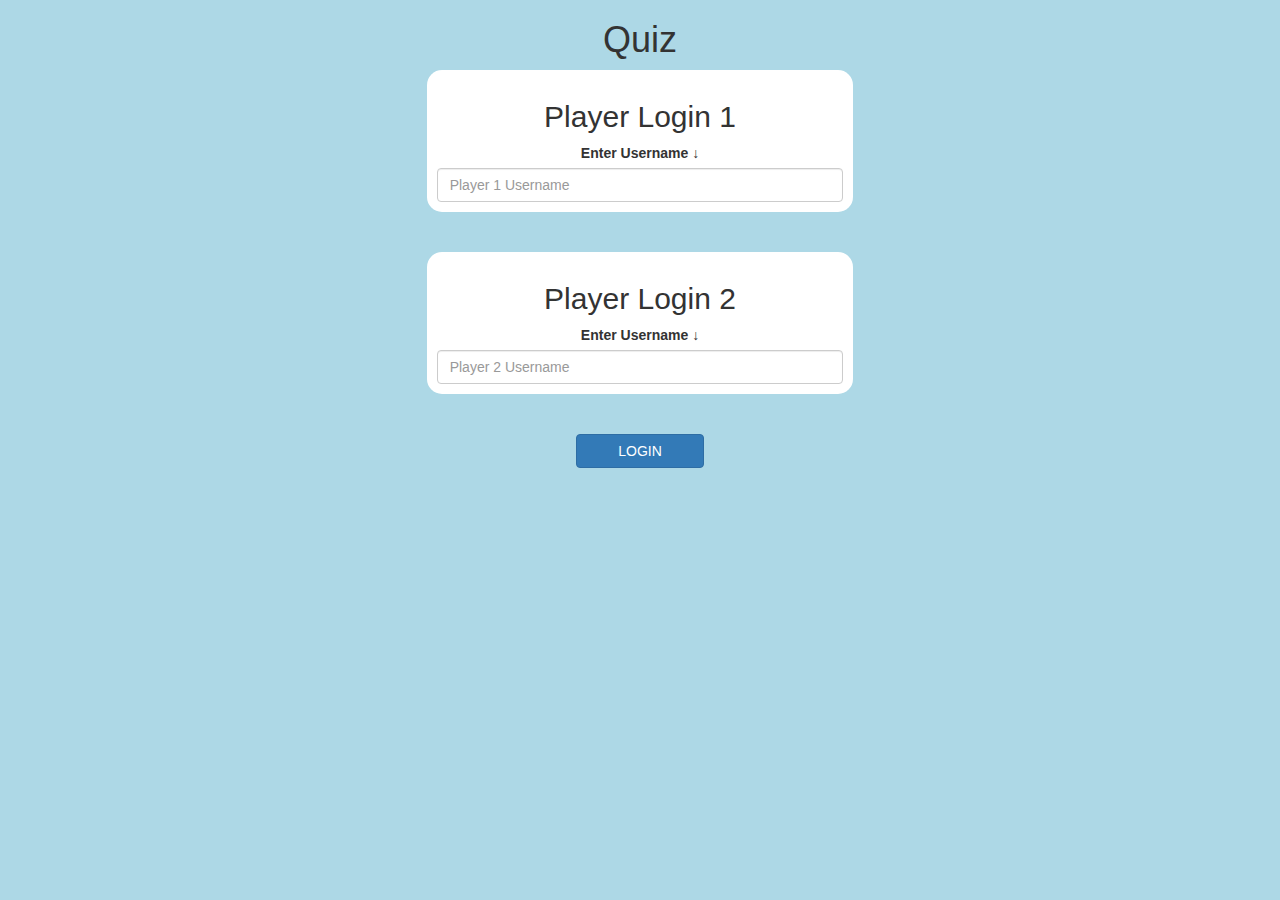
<file: index.html>
<!DOCTYPE html>
<html>
<head>
	<title> Math Quiz Game </title>

<meta name="viewport" content="width=device-width, initial-scale=1">
<link rel="stylesheet" href="https://maxcdn.bootstrapcdn.com/bootstrap/3.4.0/css/bootstrap.min.css">
<script src="https://ajax.googleapis.com/ajax/libs/jquery/3.4.1/jquery.min.js"></script>
<script src="https://maxcdn.bootstrapcdn.com/bootstrap/3.4.0/js/bootstrap.min.js"></script>

<link rel="stylesheet" type="text/css" href="style.css">

<script src="main.js"></script>
</head>
<body>
<center> 
	<h1> Quiz </h1> 
	<div class="col-lg-4 col-md-4 col-sm-12 col-xs-12 logindiv_1"> 
	<h2> Player Login 1  </h2>
	<label> Enter Username ↓ </label>	
	<input type="text" placeholder="Player 1 Username" id="player1_name" class="form-control">
</div>
<br> <br> 
<div class="col-lg-4 col-md-4 col-sm-12 col-xs-12 logindiv_2"> 
	<h2> Player Login 2  </h2>
	<label> Enter Username ↓ </label>	
	<input type="text" placeholder="Player 2 Username" id="player2_name" class="form-control">
</div>
<br> <br> 
<button class="btn btn-primary" onclick="login()" style="width: 10%;"> LOGIN </button>
</center>
</body>
</html>
</file>
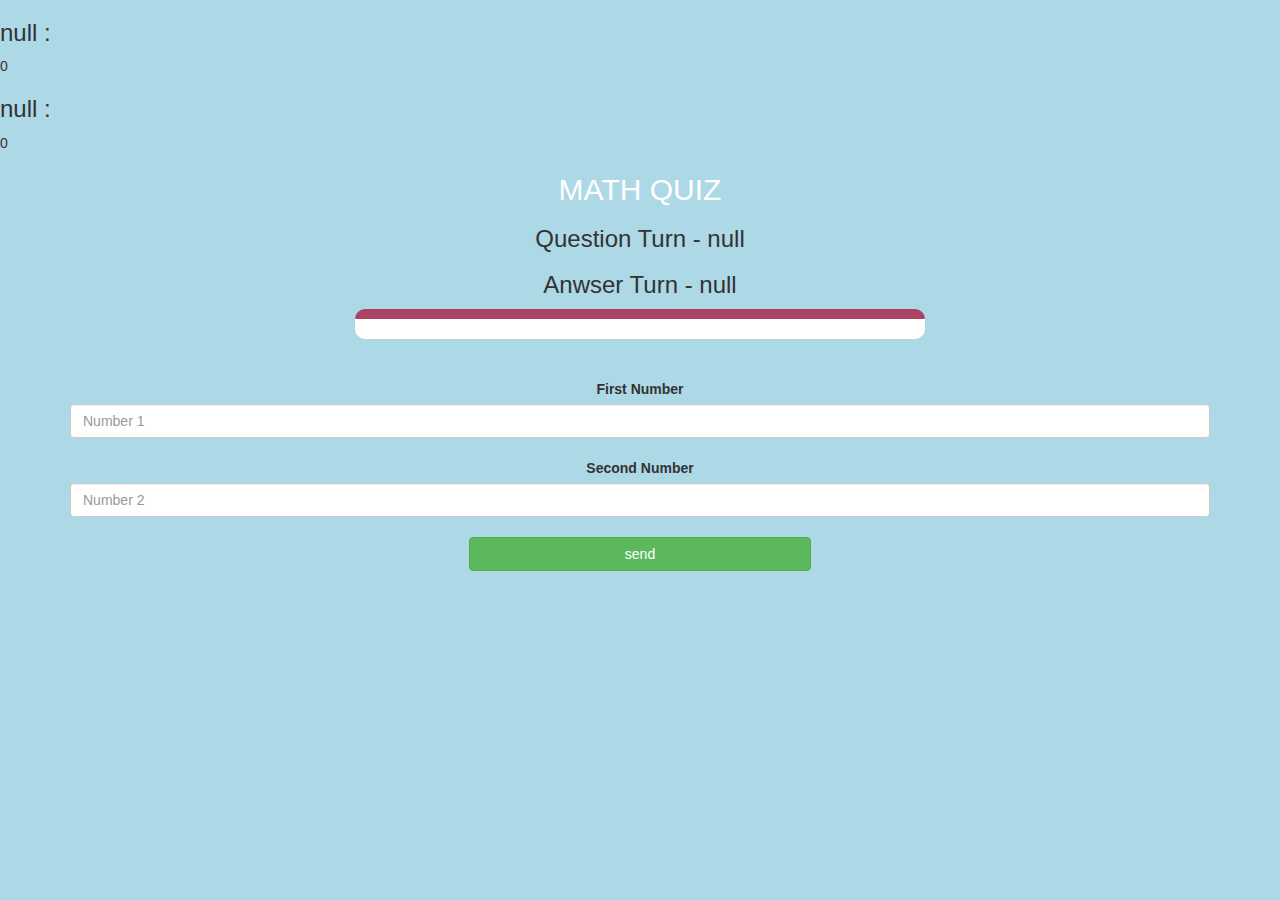
<file: game_page.html>
<!DOCTYPE html>
<html>
<head>
	<title> the Math quiz </title>

<meta name="viewport" content="width=device-width, initial-scale=1">
<link rel="stylesheet" href="https://maxcdn.bootstrapcdn.com/bootstrap/3.4.0/css/bootstrap.min.css">
<script src="https://ajax.googleapis.com/ajax/libs/jquery/3.4.1/jquery.min.js"></script>
<script src="https://maxcdn.bootstrapcdn.com/bootstrap/3.4.0/js/bootstrap.min.js"></script>

<link rel="stylesheet" type="text/css" href="style.css">
</head>
<body>
	<h3 id="player1Name"> </h3> <span id="player1Score"> </span>
	<h3 id="player2Name"> </h3> <span id="player2Score"> </span>

<div class="container">
	<center>
		<h2 style="color: white;">MATH QUIZ</h2>

<h3 id="playerQuestion"> </h3>
<h3 id="playerAnswer"> </h3>

<div id="output" class= "col-lg-6"> </div>
		<br>
		<br>
       
<label> First Number </label>
		<br>

         <input type="text" id="Number1" class="form-control" placeholder="Number 1">
		 <br>
		 <label> Second Number </label>
		 <br>
		 <input type="text" id="Number2" class="form-control" placeholder="Number 2">

		 <br> 

		 <button onclick="send()" class="btn btn-success" style="width: 30%"> send </button> 

	</center>
</div>

<script src="game_page.js"></script>
</body>
</html>
</file>
<file: style.css>
body
{
	background: lightblue;
}

	.logindiv_1 , .logindiv_2
	{
		background: white;
		padding: 10px;
		float: none;
		border-radius: 15px;
	}


#player1_name , #player2_name
{
	display: inline-block;
	
}
#word
{
	width: 60%;
}
#word_display
{
	letter-spacing: 5px;
}
#output
{
background: white;
border-radius: 10px;
border-top: 10px solid #AA4465;
padding: 10px;
float: none;
text-align: left;
}
</file>
